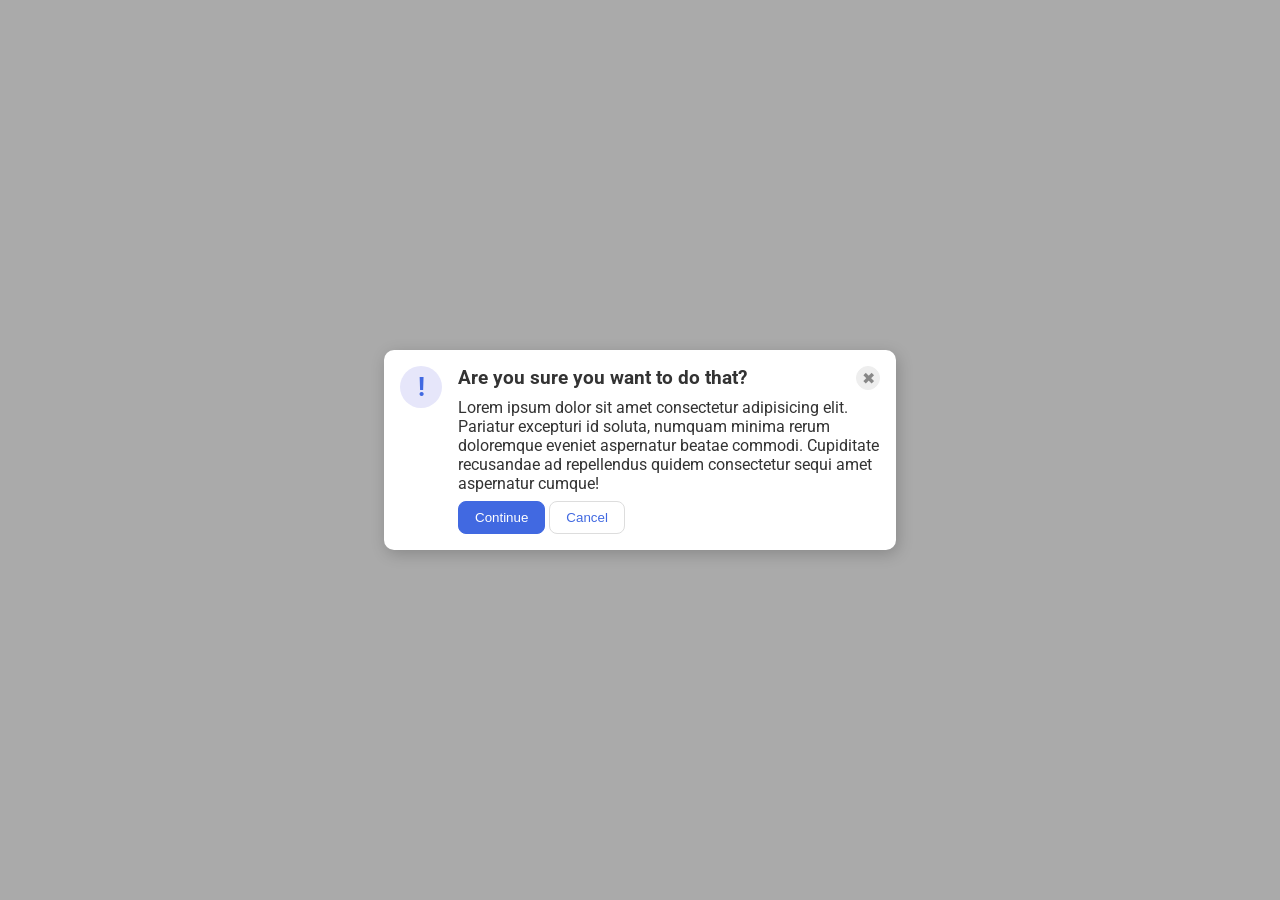
<file: flex/05-flex-modal/index.html>
<!DOCTYPE html>
<html lang="en">
  <head>
    <meta charset="UTF-8">
    <meta http-equiv="X-UA-Compatible" content="IE=edge">
    <meta name="viewport" content="width=device-width, initial-scale=1.0">
    <link rel="stylesheet" href="style.css">
    <title>Modal</title>
  </head>
  <body>
    <div class="modal">
      <div class="icon">!</div>
      <div class="modal-body">
      <div class="header">Are you sure you want to do that?
      <button class="close-button">✖</button></div>
      <div class="text">Lorem ipsum dolor sit amet consectetur adipisicing elit. Pariatur excepturi id soluta, numquam minima rerum doloremque eveniet aspernatur beatae commodi. Cupiditate recusandae ad repellendus quidem consectetur sequi amet aspernatur cumque!</div>
      <button class="continue">Continue</button>
      <button class="cancel">Cancel</button>
    </div>
    </div>
  </body>
</html>
</file>
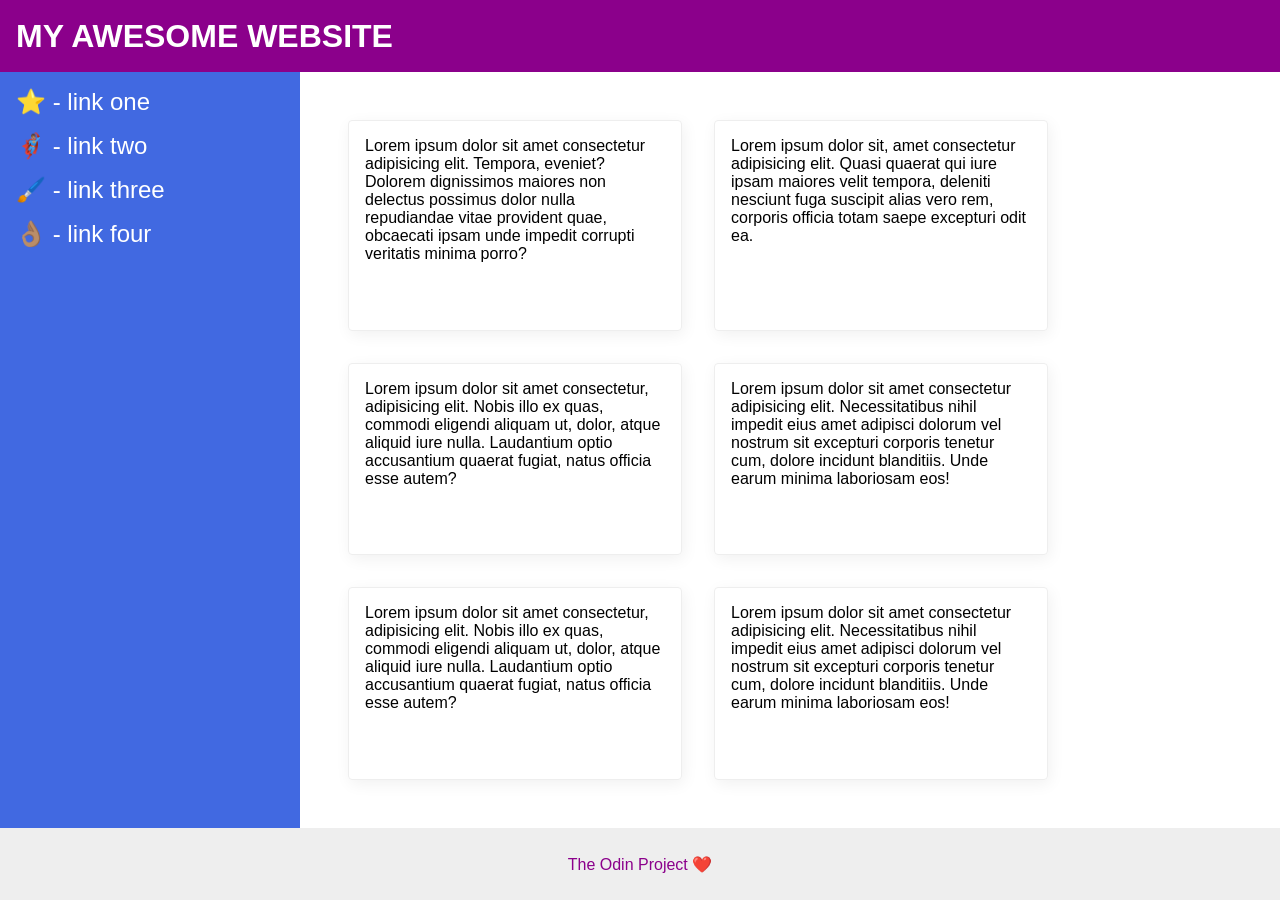
<file: flex/07-flex-layout-2/index.html>
<!DOCTYPE html>
<html lang="en">
  <head>
    <meta charset="UTF-8">
    <meta http-equiv="X-UA-Compatible" content="IE=edge">
    <meta name="viewport" content="width=device-width, initial-scale=1.0">
    <title>The Holy Grail</title>
    <link rel="stylesheet" href="style.css">
  </head>
  <body>
    <div class="header">
      MY AWESOME WEBSITE
    </div>
    <div class="main-area">
    <div class="sidebar">
      <ul>
        <li><a href="#">⭐ - link one</a></li>
        <li><a href="#">🦸🏽‍♂️ - link two</a></li>
        <li><a href="#">🖌️ - link three</a></li>
        <li><a href="#">👌🏽 - link four</a></li>
      </ul>
    </div>
<div class="card-container">
    <div class="card">Lorem ipsum dolor sit amet consectetur adipisicing elit. Tempora, eveniet? Dolorem dignissimos maiores non delectus possimus dolor nulla repudiandae vitae provident quae, obcaecati ipsam unde impedit corrupti veritatis minima porro?</div>
    <div class="card">Lorem ipsum dolor sit, amet consectetur adipisicing elit. Quasi quaerat qui iure ipsam maiores velit tempora, deleniti nesciunt fuga suscipit alias vero rem, corporis officia totam saepe excepturi odit ea.</div>
    <div class="card">Lorem ipsum dolor sit amet consectetur, adipisicing elit. Nobis illo ex quas, commodi eligendi aliquam ut, dolor, atque aliquid iure nulla. Laudantium optio accusantium quaerat fugiat, natus officia esse autem?</div>
    <div class="card">Lorem ipsum dolor sit amet consectetur adipisicing elit. Necessitatibus nihil impedit eius amet adipisci dolorum vel nostrum sit excepturi corporis tenetur cum, dolore incidunt blanditiis. Unde earum minima laboriosam eos!</div>
    <div class="card">Lorem ipsum dolor sit amet consectetur, adipisicing elit. Nobis illo ex quas, commodi eligendi aliquam ut, dolor, atque aliquid iure nulla. Laudantium optio accusantium quaerat fugiat, natus officia esse autem?</div>
    <div class="card">Lorem ipsum dolor sit amet consectetur adipisicing elit. Necessitatibus nihil impedit eius amet adipisci dolorum vel nostrum sit excepturi corporis tenetur cum, dolore incidunt blanditiis. Unde earum minima laboriosam eos!</div>
  </div>
  </div>
    <div class="footer">
      The Odin Project ❤️
    </div>
  </body>
</html>
</file>
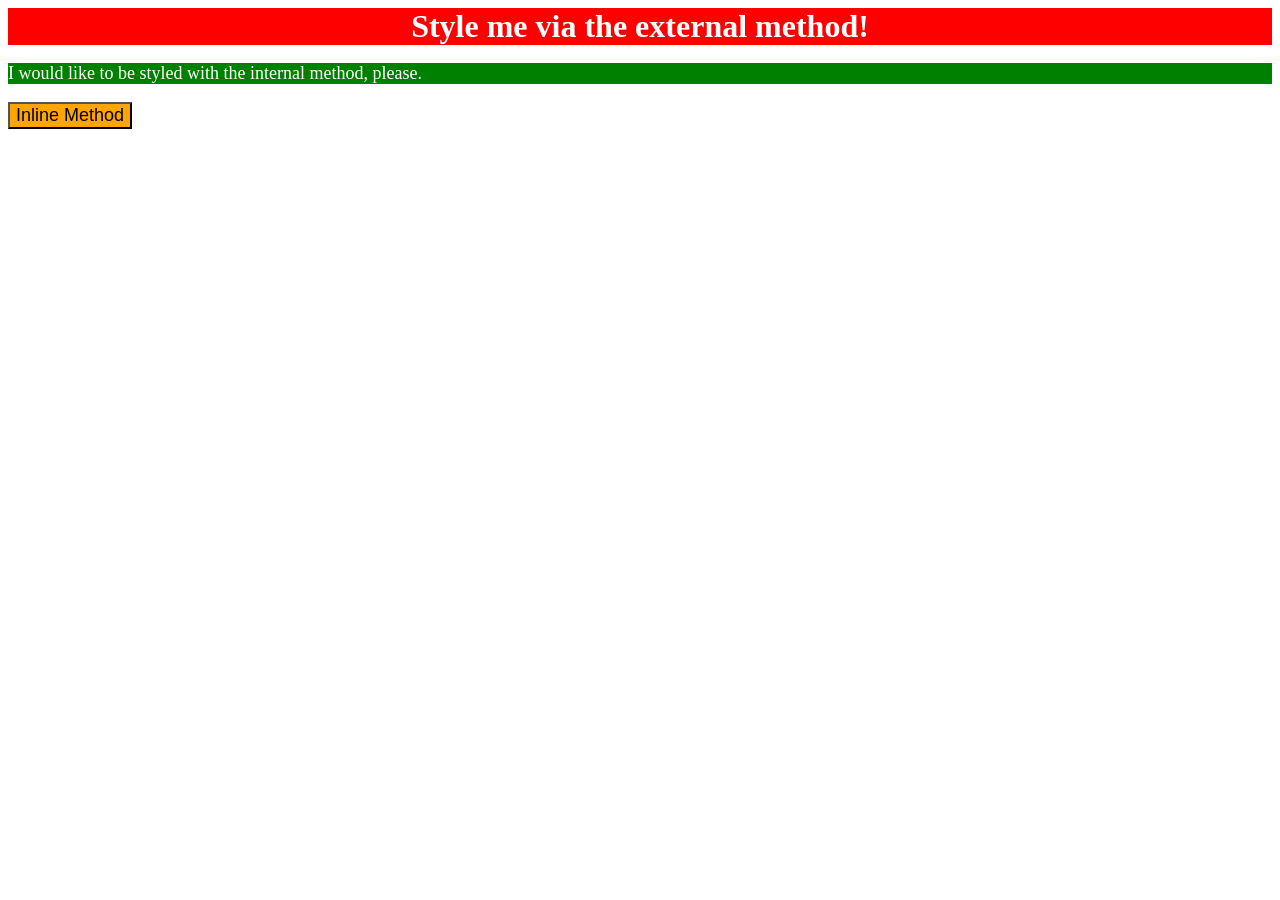
<file: foundations/01-css-methods/index.html>
<!DOCTYPE html>
<html lang="en">
  <head>
    <meta charset="UTF-8">
    <meta http-equiv="X-UA-Compatible" content="IE=edge">
    <meta name="viewport" content="width=device-width, initial-scale=1.0">
    <title>Methods for Adding CSS</title>

   <!--link for external method-->
    <link rel="stylesheet" href="styles.css">

    <!--internal method css-->
    <style>
      p {
        background-color: green;
        color: white;
        font-size: 18px;
      }
    </style>

  </head>
  <body>
    <div>Style me via the external method!</div>
    <p>I would like to be styled with the internal method, please.</p>
    <!--inline method-->
    <button style="background-color: orange; font-size: 18px;">Inline Method</button>
  </body>
</html>
</file>
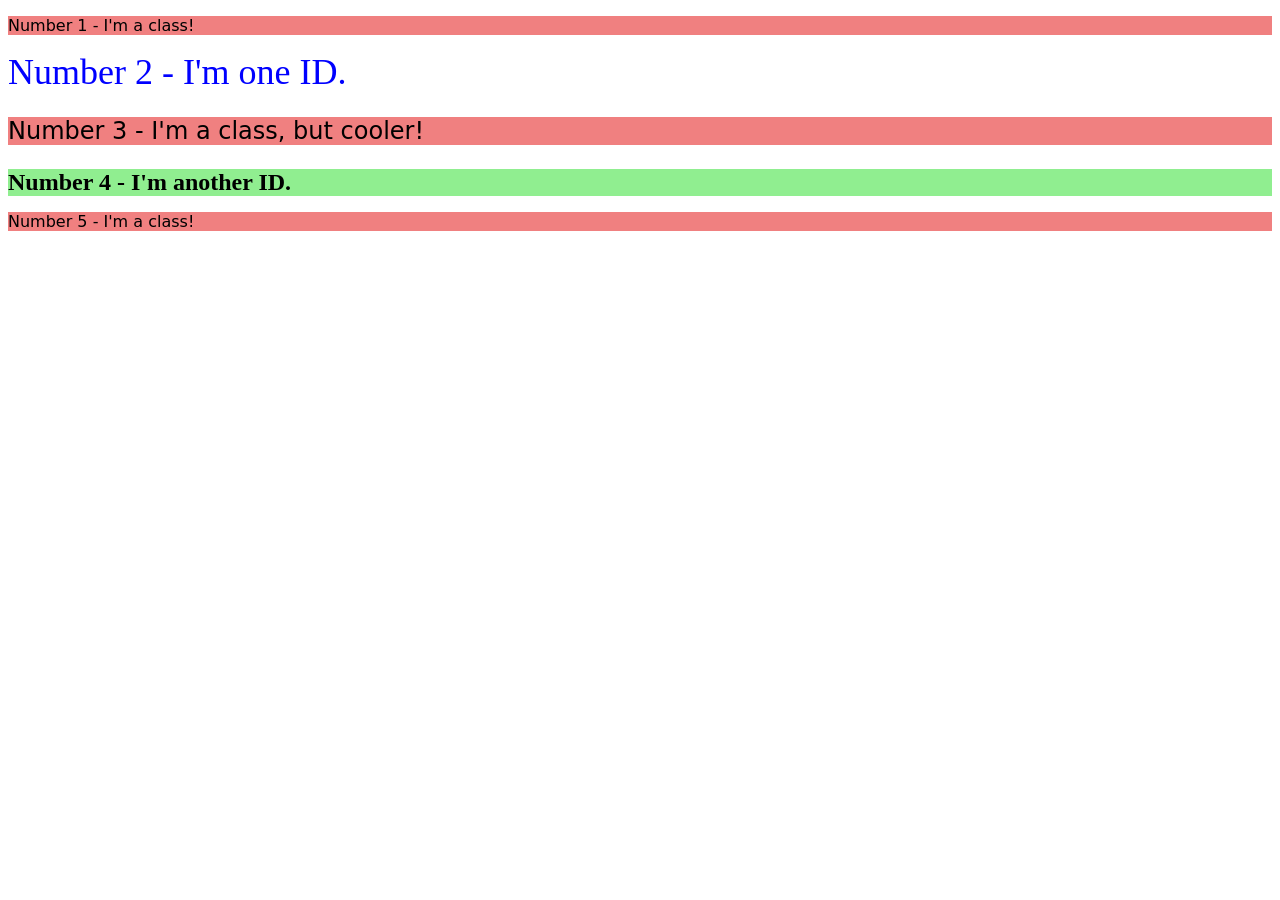
<file: foundations/02-class-id-selectors/index.html>
<!DOCTYPE html>
<html lang="en">
  <head>
    <meta charset="UTF-8">
    <meta http-equiv="X-UA-Compatible" content="IE=edge">
    <meta name="viewport" content="width=device-width, initial-scale=1.0">
    <title>Class and ID Selectors</title>
    <link rel="stylesheet" href="style.css">
  </head>
  <body>
    <p class="odd">Number 1 - I'm a class!</p>
    <div id="blue-title">Number 2 - I'm one ID.</div>
    <p class="odd cooler">Number 3 - I'm a class, but cooler!</p>
    <div id="green-important">Number 4 - I'm another ID.</div>
    <p class="odd">Number 5 - I'm a class!</p>
  </body>
</html>
</file>
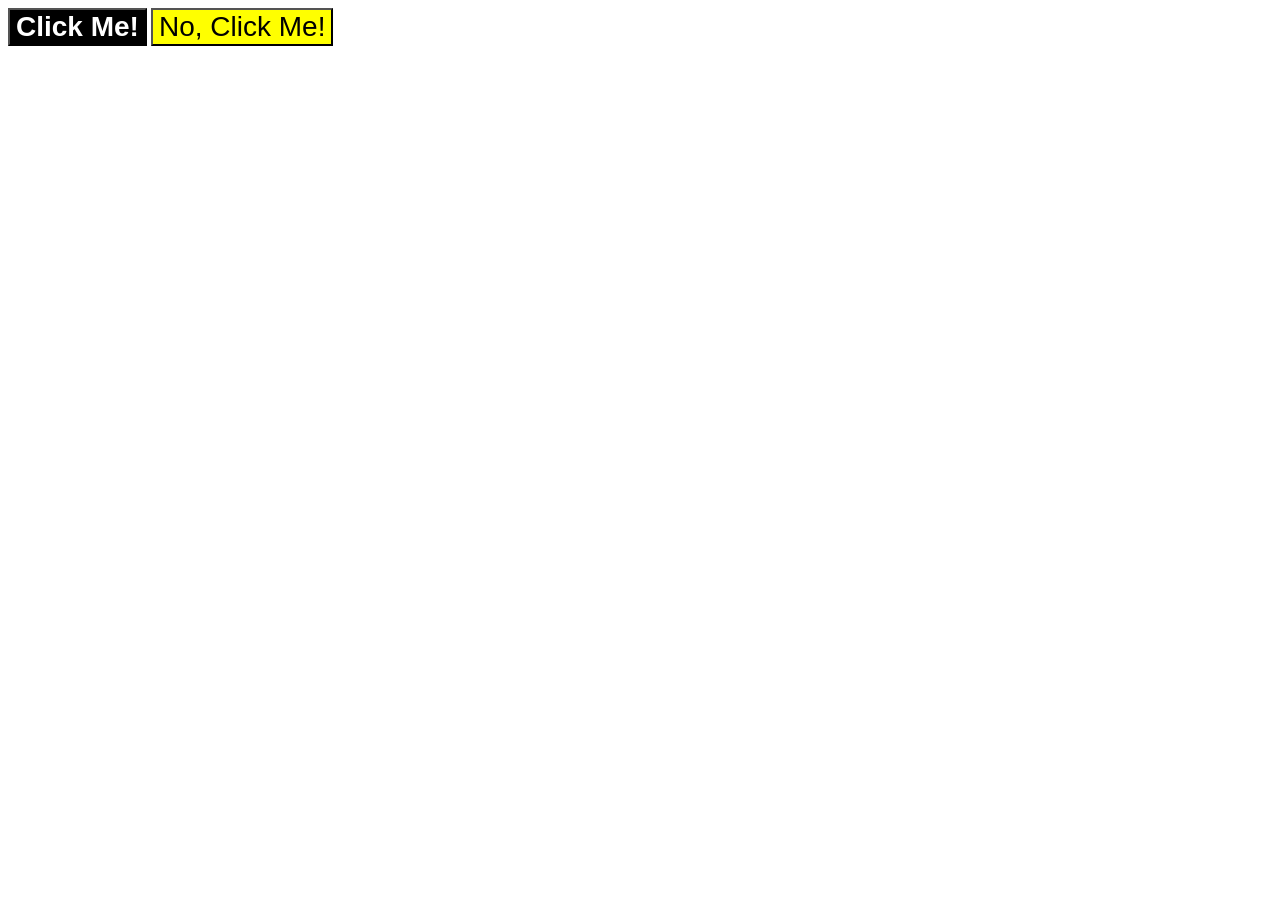
<file: foundations/03-grouping-selectors/index.html>
<!DOCTYPE html>
<html lang="en">
  <head>
    <meta charset="UTF-8">
    <meta http-equiv="X-UA-Compatible" content="IE=edge">
    <meta name="viewport" content="width=device-width, initial-scale=1.0">
    <title>Grouping Selectors</title>
    <link rel="stylesheet" href="style.css">
  </head>
  <body>
    <button class="bla">Click Me!</button>
    <button class="yel">No, Click Me!</button>
  </body>
</html>
</file>
<file: flex/05-flex-modal/style.css>
@import url('https://fonts.googleapis.com/css2?family=Roboto:wght@400;700&display=swap');

html, body {
  height: 100%;
}

body {
  font-family: Roboto, sans-serif;
  margin: 0;
  background: #aaa;
  color: #333;
  /* I'll give you this one for free lol */
  display: flex;
  align-items: center;
  justify-content: center;
}

.modal {
  background: white;
  width: 480px;
  border-radius: 10px;
  box-shadow: 2px 4px 16px rgba(0,0,0,.2);
  display: flex;
  padding: 16px;
  gap: 16px;
}

.icon {
  color: royalblue;
  font-size: 26px;
  font-weight: 700;
  background: lavender;
  width: 42px;
  height: 42px;
  border-radius: 50%;
  display: flex;
  align-items: center;
  justify-content: center;
  flex-shrink: 0;
}
.header {
  display: flex;
  font-weight: bold;
  font-size: larger;
  margin-bottom: 8px;
}

.close-button {
  background: #eee;
  border-radius: 50%;
  color: #888;
  font-weight: 400;
  font-size: 16px;
  height: 24px;
  width: 24px;
  display: flex;
  align-items: center;
  justify-content: center;
  border: 1px solid #eee;
  padding: 0;
  margin-left: auto;
}

button {
  cursor: pointer;
  padding: 8px 16px;
  border-radius: 8px;
}

button.continue {
  background: royalblue;
  border: 1px solid royalblue;
  color: white;
  margin-top: 8px;
}

button.cancel {
  background: white;
  border: 1px solid #ddd;
  color: royalblue;
}
</file>
<file: flex/07-flex-layout-2/style.css>
body {
  font-family: -apple-system, BlinkMacSystemFont, 'Segoe UI', Roboto, Oxygen, Ubuntu, Cantarell, 'Open Sans', 'Helvetica Neue', sans-serif;
  margin: 0;
  min-height: 100vh;
  display: flex;
  flex-direction: column;
}

.header {
  height: 72px;
  background: darkmagenta;
  color: white;
  font-size: 24pt;
  font-weight: bold;
  display: flex;
  align-items: center;
  padding-left: 16px;
}

.footer {
  height: 72px;
  background: #eee;
  color: darkmagenta;
  display: flex;
  justify-content: center;
  align-items: center;
}

.main-area {
  display: flex;
  flex: 1;
}

.sidebar {
  width: 300px;
  background: royalblue;
  box-sizing: border-box;
  flex-shrink: 0;
}

.card {
  border: 1px solid #eee;
  box-shadow: 2px 4px 16px rgba(0,0,0,.06);
  border-radius: 4px;
  flex-basis: 300px;
  flex-shrink: 0;
  padding: 16px;
}

.card-container {
  display: flex;
  flex-wrap: wrap;
  padding: 48px;
  gap: 32px;
}

ul {
  list-style-type: none;
  padding: 16px;
  margin: 0;
}

li {
  margin-bottom: 16px;
}

a {
  text-decoration: none;
  color: white;
  font-size: 18pt;
}
</file>
<file: foundations/01-css-methods/styles.css>
div {
background-color: red;
color: white;
font-size: 32px;
text-align: center;
font-weight: bold;
}
</file>
<file: foundations/02-class-id-selectors/style.css>
.odd {
   background-color: #f08080; 
   font-family: Verdana, "DejaVu Sans", sans-serif;
}

.cooler {
   font-size: 24px; 
}

#blue-title {
    color: #0000ff;
    font-size: 36px;
}

#green-important {
    background-color: #90ee90;
    font-size: 24px;
    font-weight: bold;
}
</file>
<file: foundations/03-grouping-selectors/style.css>
.bla,
.yel {
font-size: 28px;
font-family: Helvetica, "Times New Roman", sans-serif;
}

.bla {
background-color: black;
color: white;
font-weight: bold;
}

.yel {
background-color: yellow;
}
</file>
